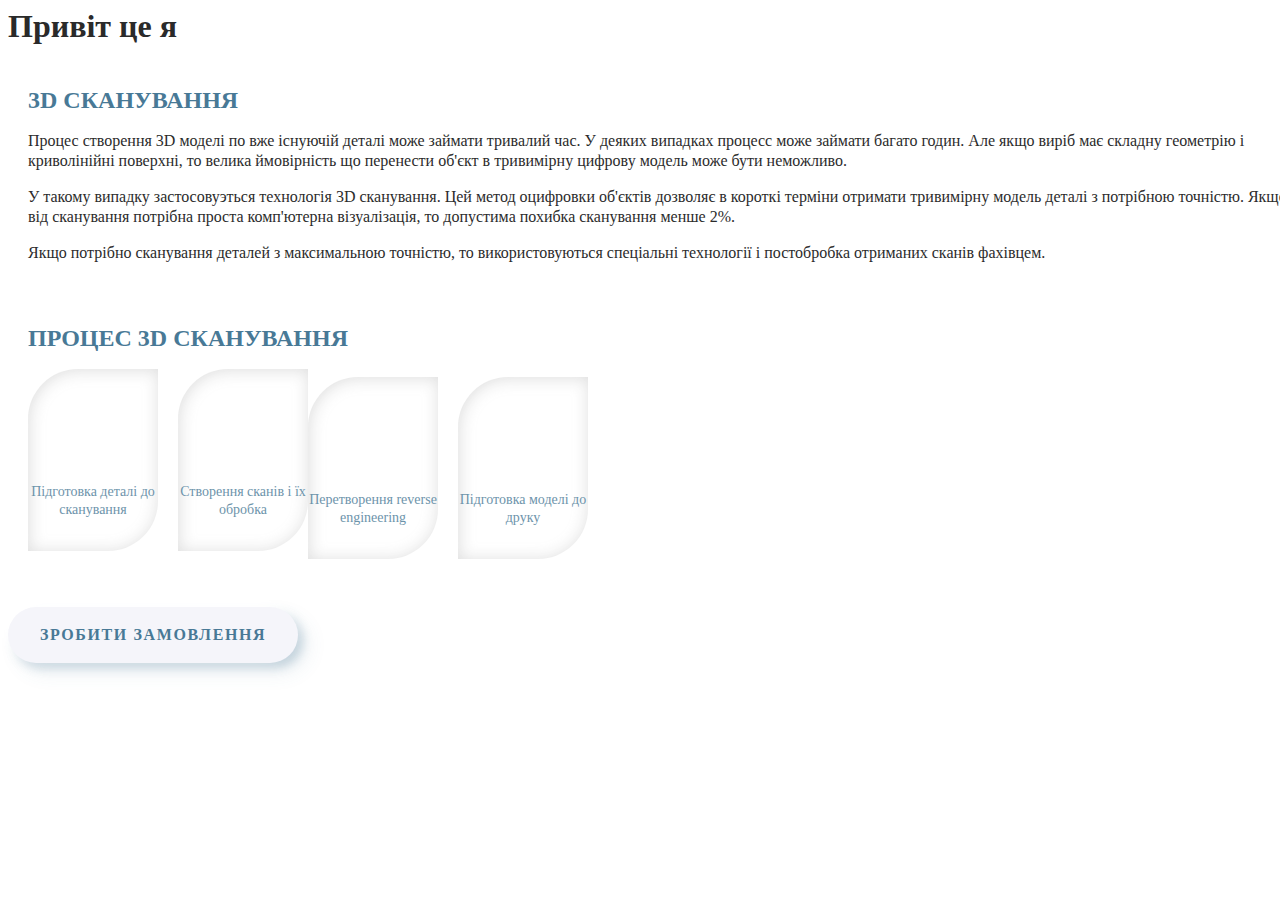
<file: index.html>
<!DOCTYPE html>
<html lang="en">
  <head>
    <meta charset="UTF-8" />
    <meta http-equiv="X-UA-Compatible" content="IE=edge" />
    <meta name="viewport" content="width=device-width, initial-scale=1.0" />
    <link rel="stylesheet" href="./styles/styles.css" />
    <title>Git rules</title>
  </head>
  <body>
    <h1>Привіт це я</h1>
    <section class="hero">
      <div class="container">
        <h1 class="hero__title">3D СКАНУВАННЯ</h1>
        <ul class="hero__list">
          <li class="hero__item">
            <p class="hero__descr">
              Процес створення 3D моделі по вже існуючій деталі може займати
              тривалий час. У деяких випадках процесс може займати багато годин.
              Але якщо виріб має складну геометрію і криволінійні поверхні, то
              велика ймовірність що перенести об'єкт в тривимірну цифрову модель
              може бути неможливо.
            </p>
          </li>
          <li class="hero__item">
            <p class="hero__descr">
              У такому випадку застосовуэться технологія 3D сканування. Цей
              метод оцифровки об'єктів дозволяє в короткі терміни отримати
              тривимірну модель деталі з потрібною точністю. Якщо від сканування
              потрібна проста комп'ютерна візуалізація, то допустима похибка
              сканування менше 2%.
            </p>
          </li>
          <li class="hero__item">
            <p class="hero__descr">
              Якщо потрібно сканування деталей з максимальною точністю, то
              використовуються спеціальні технології і постобробка отриманих
              сканів фахівцем.
            </p>
          </li>
        </ul>
        <div class="hero__overlay"></div>
      </div>
    </section>
    <section class="section">
      <div class="container">
        <h2 class="section__title">ПРОЦЕС 3D СКАНУВАННЯ</h2>
        <ul class="scan-list">
          <li class="scan-list__item">
            <div class="scan-list__canvas">
              <h3 class="scan-list__title">Підготовка деталі до сканування</h3>
            </div>
          </li>
          <li class="scan-list__item">
            <div class="scan-list__canvas">
              <h3 class="scan-list__title">Створення сканів і їх обробка</h3>
            </div>
          </li>
          <li class="scan-list__item">
            <div class="scan-list__canvas">
              <h3 class="scan-list__title">Перетворення reverse engineering</h3>
            </div>
          </li>
          <li class="scan-list__item">
            <div class="scan-list__canvas">
              <h3 class="scan-list__title">Підготовка моделі до друку</h3>
            </div>
          </li>
        </ul>
      </div>
    </section>
    <button type="button" class="button-scan">ЗРОБИТИ ЗАМОВЛЕННЯ</button>
  </body>
</html>
</file>
<file: styles/styles.css>
body {
  background-color: #fff;
  color: #2a2a2a;
}

ul {
  list-style: none;
  padding: 0;
  margin: 0;
}

img,
svg {
  display: block;
  max-width: 100%;
  height: auto;
}

a {
  color: inherit;
}

h1,
h2,
h3,
h4,
p {
  margin-top: 0;
  margin-bottom: 0;
}

.button-scan {
  cursor: pointer;
  text-align: center;
  font-family: "CeraPro";
  font-weight: 700;
  font-size: 16px;
  line-height: 1.5;
  letter-spacing: 0.1em;
  text-transform: uppercase;
  color: #487996;
  padding: 16px 32px;
  border: none;
  border-color: transparent;
  background: #f5f5fa;
  box-shadow: -10px -10px 20px #ffffff, 10px 10px 20px rgba(72, 121, 150, 0.1),
    5px 5px 10px rgba(72, 121, 150, 0.25), -5px -5px 10px #ffffff;
  border-radius: 30.5px;
  min-width: 280px;
  height: 56px;
}

.hero {
  padding-top: 40px;
  padding-bottom: 40px;
}
.hero__title {
  margin-top: 0;
  margin-bottom: 16px;
  font-family: "CeraPro";
  font-style: normal;
  font-weight: 700;
  font-size: 24px;
  line-height: 1.25;
  color: #487996;
  text-transform: uppercase;
}

.hero__item {
  margin-bottom: 16px;

  &:last-child {
    margin-bottom: 20px;
  }
}

.hero__descr {
  font-family: "CeraPro";
  font-style: normal;
  font-weight: 300;
  font-size: 16px;
  line-height: 1.25;
  color: #2b2b2b;
}

.hero__overlay {
  background-image: url("/src/images/3d-scanning/mobile/scanning.jpg");
  background-position: center;
  background-size: 280px 199px;

  @media (min-device-pixel-ratio: 2),
    (-webkit-min-device-pixel-ratio: 2),
    (min-resolution: 192dpi),
    (min-resolution: 2dppx) {
    & {
      background-image: url("/src/images/3d-scanning/mobile/scanning@2x.jpg");
    }
  }
}

.section {
  padding-top: 0;
  padding-bottom: 40px;
}
.container {
  width: 100%;
  margin: 0 auto;
  padding-left: 20px;
  padding-right: 20px;
}
.section__title {
  margin-top: 0;
  margin-bottom: 16px;
  font-family: "CeraPro";
  font-style: normal;
  font-weight: 700;
  font-size: 24px;
  line-height: 1.25;
  color: #487996;
  text-transform: uppercase;
}
.scan-list {
  display: flex;
  flex-wrap: wrap;
  align-items: center;
}

.scan-list__item {
  width: 130px;
  height: 182px;
  margin-right: 20px;
  margin-bottom: 16px;

  &:nth-child(2n) {
    margin-right: 0;
  }

  &:nth-last-child(-n + 2) {
    margin-bottom: 0;
  }
}

.scan-list__canvas {
  position: relative;
  width: 100%;
  height: 100%;
  background: #ffffff;
  opacity: 0.8;
  box-shadow: inset 1px 1px 16px rgba(203, 203, 203, 0.8),
    inset -1px -1px 16px #ffffff;
  border-radius: 50px 0px;

  &::after {
    content: " ";
    position: absolute;

    left: 15px;
    top: 15px;

    background-image: url("/src/images/3d-scanning/mobile/scan-process-1.png");
  }
}
.scan-list__title {
  position: absolute;
  top: 114px;
  left: 0;
  text-align: center;

  font-family: "Cera Pro";
  font-style: normal;
  font-weight: 400;
  font-size: 14px;
  line-height: 1.28;
  color: #487996;
}
</file>
